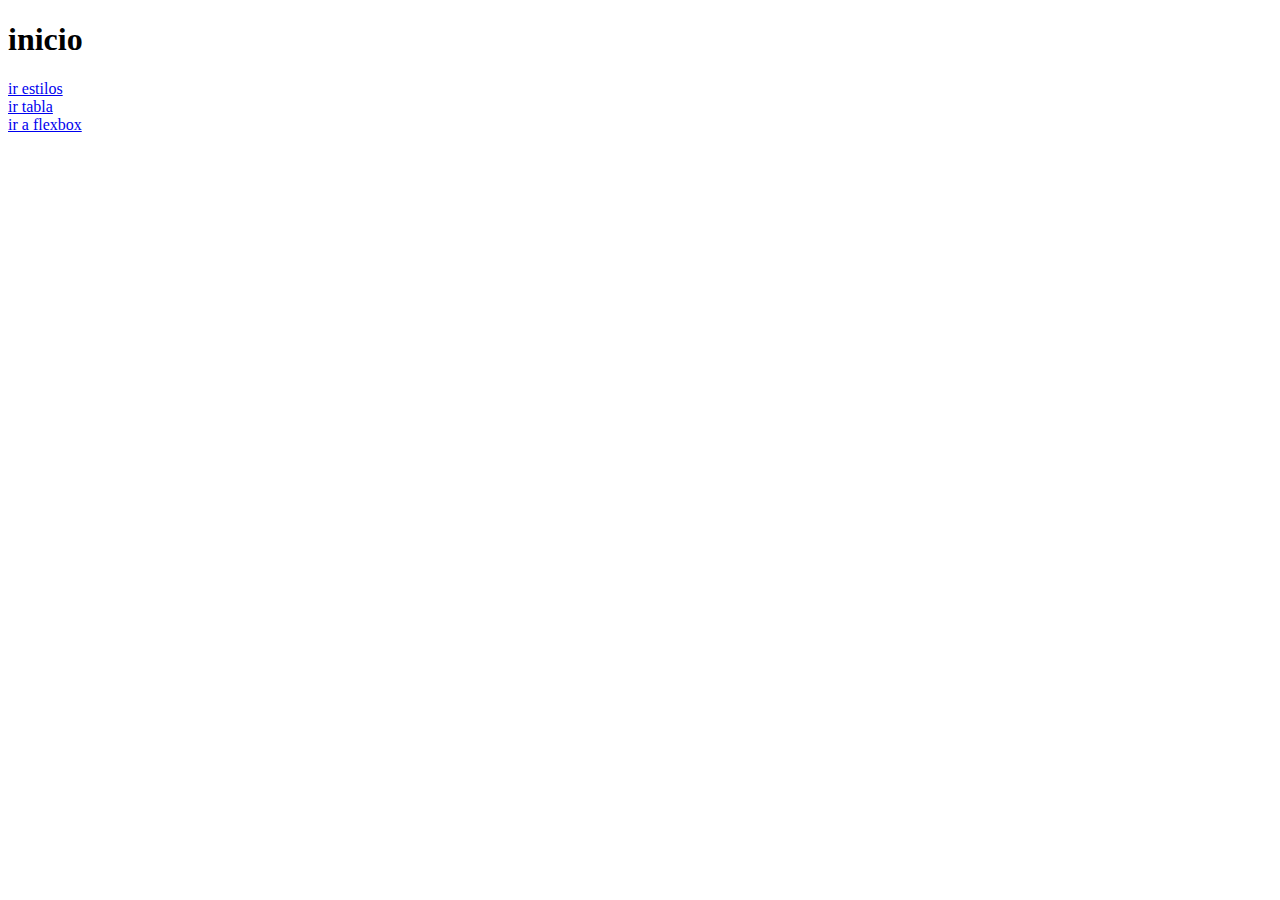
<file: index.html>
<!DOCTYPE html>
<html lang="en">
<head>
    <meta charset="UTF-8">
    <meta name="viewport" content="width=l, initial-scale=1.0">
    <title>inicio</title>
</head>
<body>
    <h1>inicio</h1>
    <li><a href="./html/estilos.html">ir estilos</a></li>
    <li><a href="./html/tablas.html">ir tabla</a></li>
    <li><a href="./html/flexbox.html">ir a flexbox</a></li>
</body>
</html>
</file>
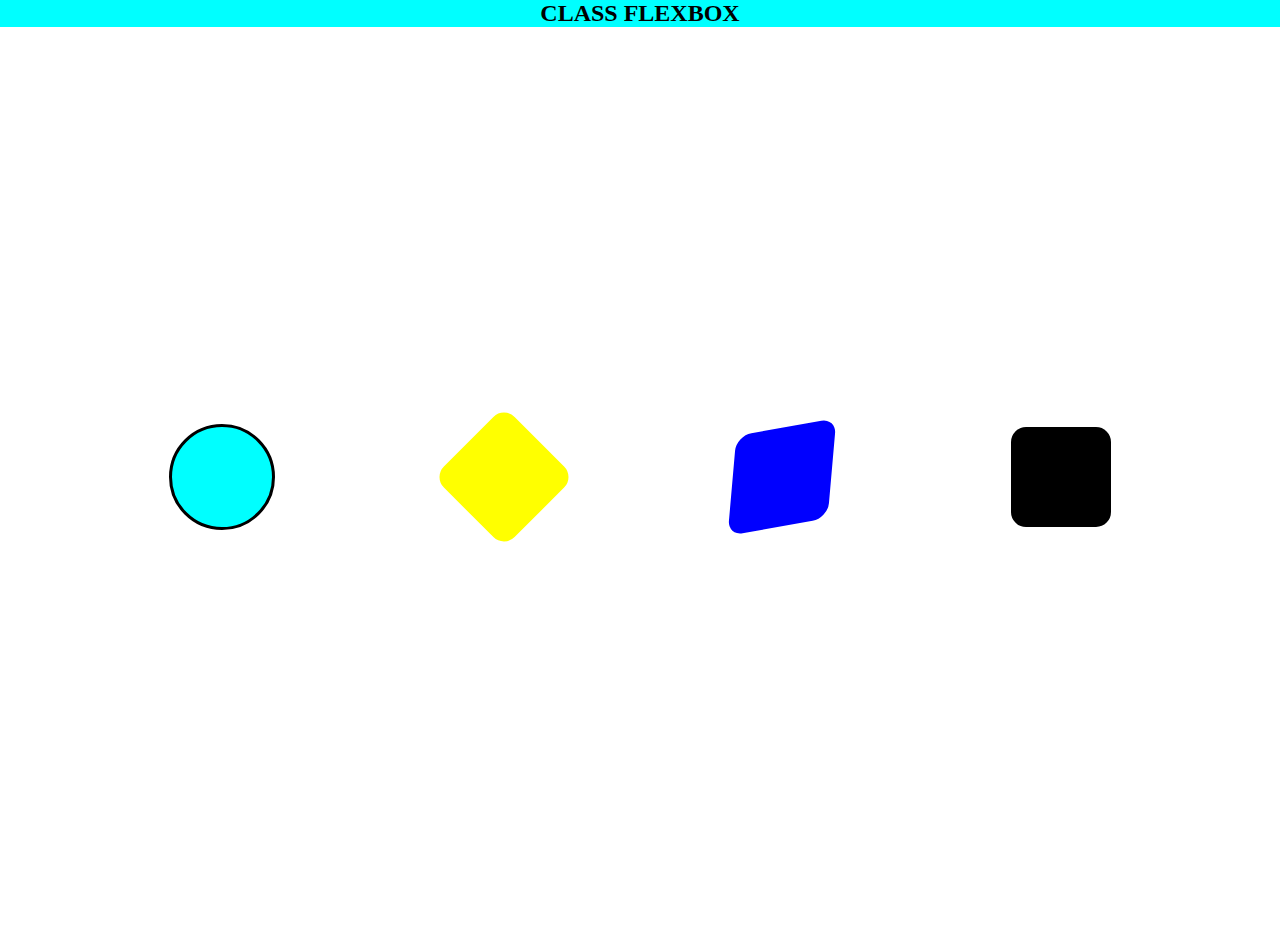
<file: html/flexbox.html>
<!DOCTYPE html>
<html lang="en">
<head>
    <meta charset="UTF-8">
    <meta name="viewport" content="width=device-width, initial-scale=1.0">
    <title>Document</title>
    <style>
        *{
            margin: 0;
            padding: 0;
        }
        .title_box{
            background-color: aqua;
            text-align: center;
        }
        #father{
            height: 100vh;
            /* display: grid;
            place-items: center;
         */
        display: flex;
        justify-content: space-evenly;
        align-items: center;
        flex-wrap: wrap;
        flex-direction:row-reverse;
        }
    

        #son,#son_one,#son_two,#son_three{
            background-color: black;
            height: 100px;
            width: 100px;
            border-radius: 15px;
            margin: 0 10px; 

        }
        #son_one{
            background-color: blue;
            transform: skew(-5deg, -10deg);
        }
        #son_two{
            background-color: yellow;
            transform: rotate(45deg);

        }
        #son_three{
            background-color: aqua;
            border-radius: 50%;
            border: 3px solid #000;
            
        }
    </style>
</head>
<body>
    <div class="container">
        <div class="title_box">
           <h2>CLASS FLEXBOX</h2>
        </div>
        <div id="father">
            <div id="son"></div>
            <div id="son_one"></div>
            <div id="son_two"></div>
            <div id="son_three"></div>
        </div>
    </div>
</body>
</html>
</file>
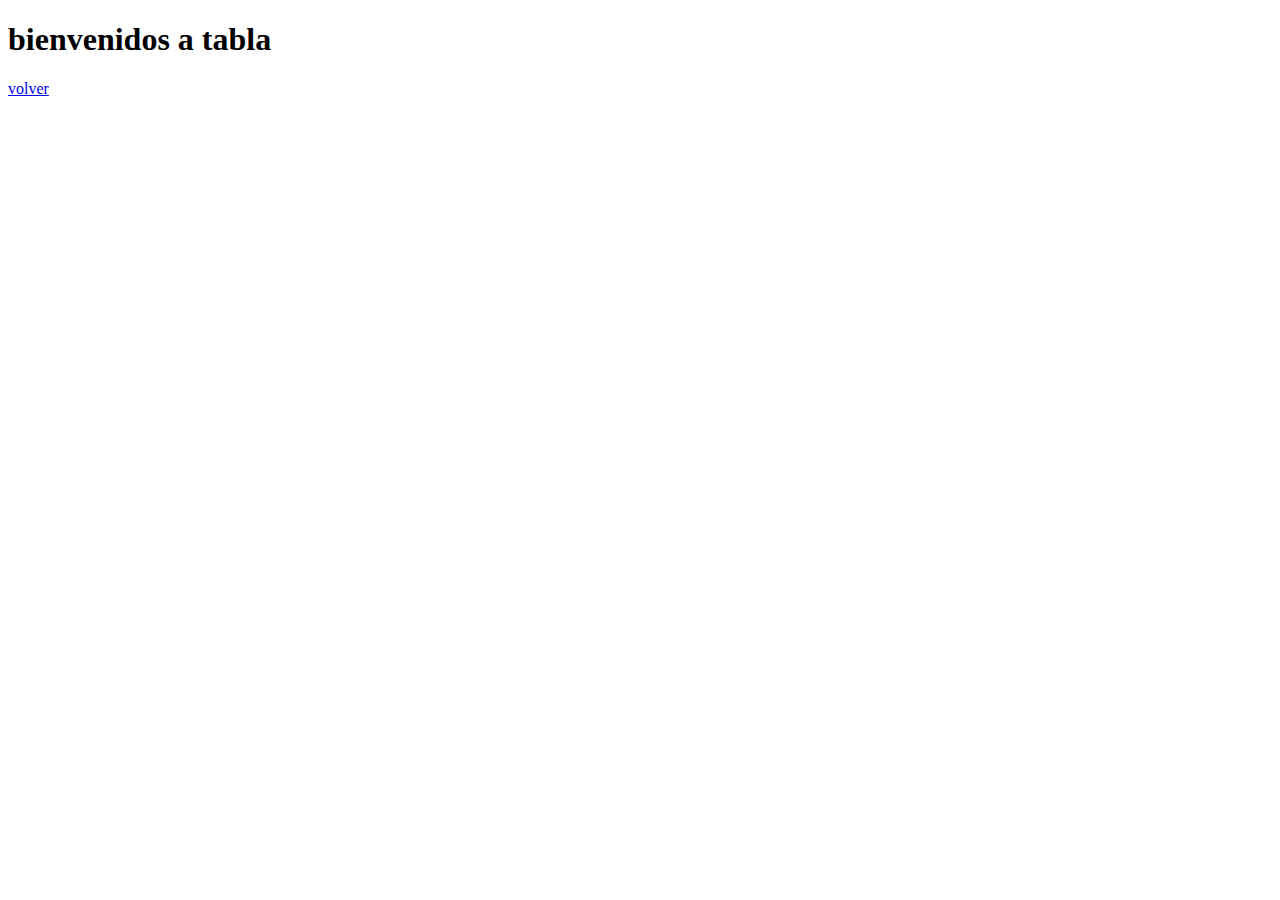
<file: html/tablas.html>
<!DOCTYPE html>
<html lang="en">
<head>
    <meta charset="UTF-8">
    <meta name="viewport" content="width=device-width, initial-scale=1.0">
    <title>Tablas</title>
</head>
<body>
    <h1>bienvenidos a tabla</h1>
    <a href="/index.html"> volver</a>
</body>
</html>
</file>
